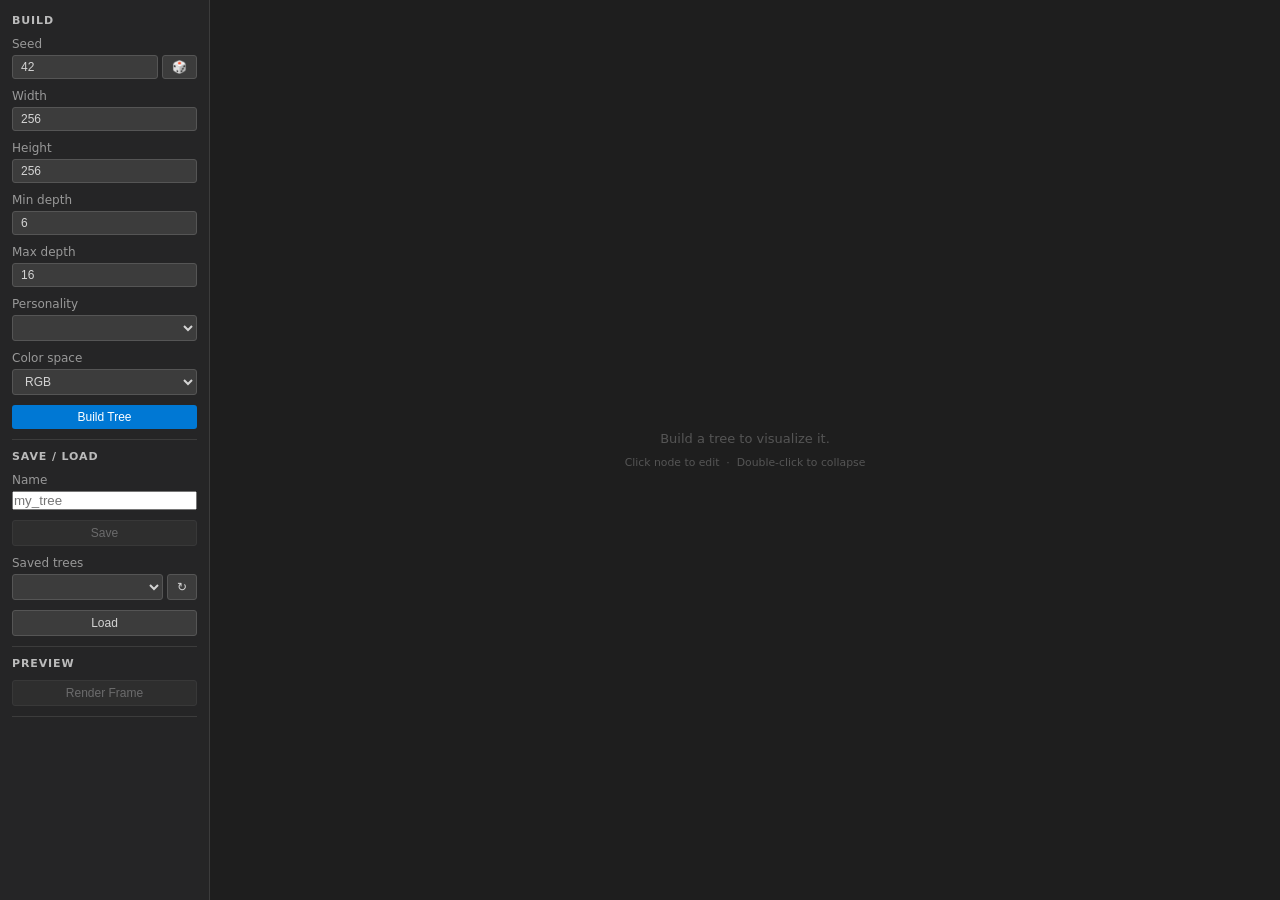
<file: static/index.html>
<!DOCTYPE html>
<html lang="en">
<head>
  <meta charset="UTF-8">
  <title>Tree Editor</title>
  <link rel="stylesheet" href="style.css">
  <script src="https://d3js.org/d3.v7.min.js"></script>
</head>
<body>
<div id="app">

  <!-- Left: build settings -->
  <div id="build-panel">
    <h2>Build</h2>

    <label>Seed
      <div class="input-row">
        <input type="number" id="seed-input" value="42">
        <button id="random-seed-btn" title="Random seed">&#x1F3B2;</button>
      </div>
    </label>

    <label>Width  <input type="number" id="width-input"     value="256"></label>
    <label>Height <input type="number" id="height-input"    value="256"></label>
    <label>Min depth <input type="number" id="min-depth-input" value="6"></label>
    <label>Max depth <input type="number" id="max-depth-input" value="16"></label>

    <label>Personality
      <select id="personality-select"></select>
    </label>

    <label>Color space
      <select id="color-space-select">
        <option value="rgb">RGB</option>
        <option value="hsv">HSV</option>
        <option value="cmy">CMY</option>
      </select>
    </label>

    <button id="build-btn" class="primary-btn">Build Tree</button>

    <hr>

    <h2>Save / Load</h2>
    <label>Name <input type="text" id="save-name-input" placeholder="my_tree"></label>
    <button id="save-btn" class="secondary-btn" disabled>Save</button>

    <label>Saved trees
      <div class="input-row">
        <select id="load-select" style="flex:1"></select>
        <button id="refresh-trees-btn" title="Refresh list">&#x21BB;</button>
      </div>
    </label>
    <button id="load-btn" class="secondary-btn">Load</button>

    <hr>

    <h2>Preview</h2>
    <button id="preview-btn" class="secondary-btn" disabled>Render Frame</button>
    <div id="preview-wrap" style="display:none">
      <img id="preview-img" alt="Preview" title="Click to enlarge">
    </div>

    <hr>

    <div id="legend"></div>

    <div id="tree-stats"></div>
  </div>

  <!-- Center: tree -->
  <div id="tree-container">
    <svg id="tree-svg"></svg>
    <div id="tree-hint">Build a tree to visualize it.<br>
      <small>Click node to edit &nbsp;·&nbsp; Double-click to collapse</small>
    </div>
  </div>

  <!-- Right: node editor -->
  <div id="node-panel" class="hidden">
    <h2>Node</h2>

    <div id="node-preview-wrap">
      <div id="node-preview-loading" class="muted" style="display:none">Rendering…</div>
      <img id="node-preview-img" alt="" title="Click to enlarge" style="display:none">
    </div>
    <div class="field-row"><span class="label">ID</span>    <span id="node-id-display"   class="mono"></span></div>
    <div class="field-row"><span class="label">Function</span><span id="node-func-display" class="mono"></span></div>
    <div class="field-row"><span class="label">Arity</span>  <span id="node-arity-display"></span></div>

    <hr>
    <h3>Change Function</h3>
    <select id="func-select"></select>
    <button id="apply-func-btn" class="primary-btn">Apply</button>

    <hr>
    <h3>Regenerate Subtree</h3>
    <label>Seed
      <div class="input-row">
        <input type="number" id="regen-seed-input" value="0">
        <button id="regen-random-btn" title="Random seed">&#x1F3B2;</button>
      </div>
    </label>
    <button id="regen-btn" class="danger-btn">Regenerate</button>

    <!-- Non-leaf param editor (shown for nodes with editable params) -->
    <div id="node-params-editor" class="hidden">
      <hr>
      <h3>Parameters</h3>
      <div id="node-params-controls"></div>
      <button id="update-node-params-btn" class="primary-btn">Apply</button>
    </div>

    <!-- Leaf editor (shown only for arity-0 nodes) -->
    <div id="leaf-editor" class="hidden">
      <hr>
      <h3>Leaf Values</h3>
      <div id="leaf-controls"></div>

      <button id="update-leaf-btn" class="primary-btn">Update Leaf</button>
    </div>
  </div>

</div>

<!-- Enlarged preview modal -->
<div id="preview-modal" class="modal hidden">
  <div class="modal-content">
    <button class="modal-close" id="modal-close-btn">&#x2715;</button>
    <img id="modal-img" alt="Preview">
  </div>
</div>

<script src="app.js"></script>
</body>
</html>
</file>
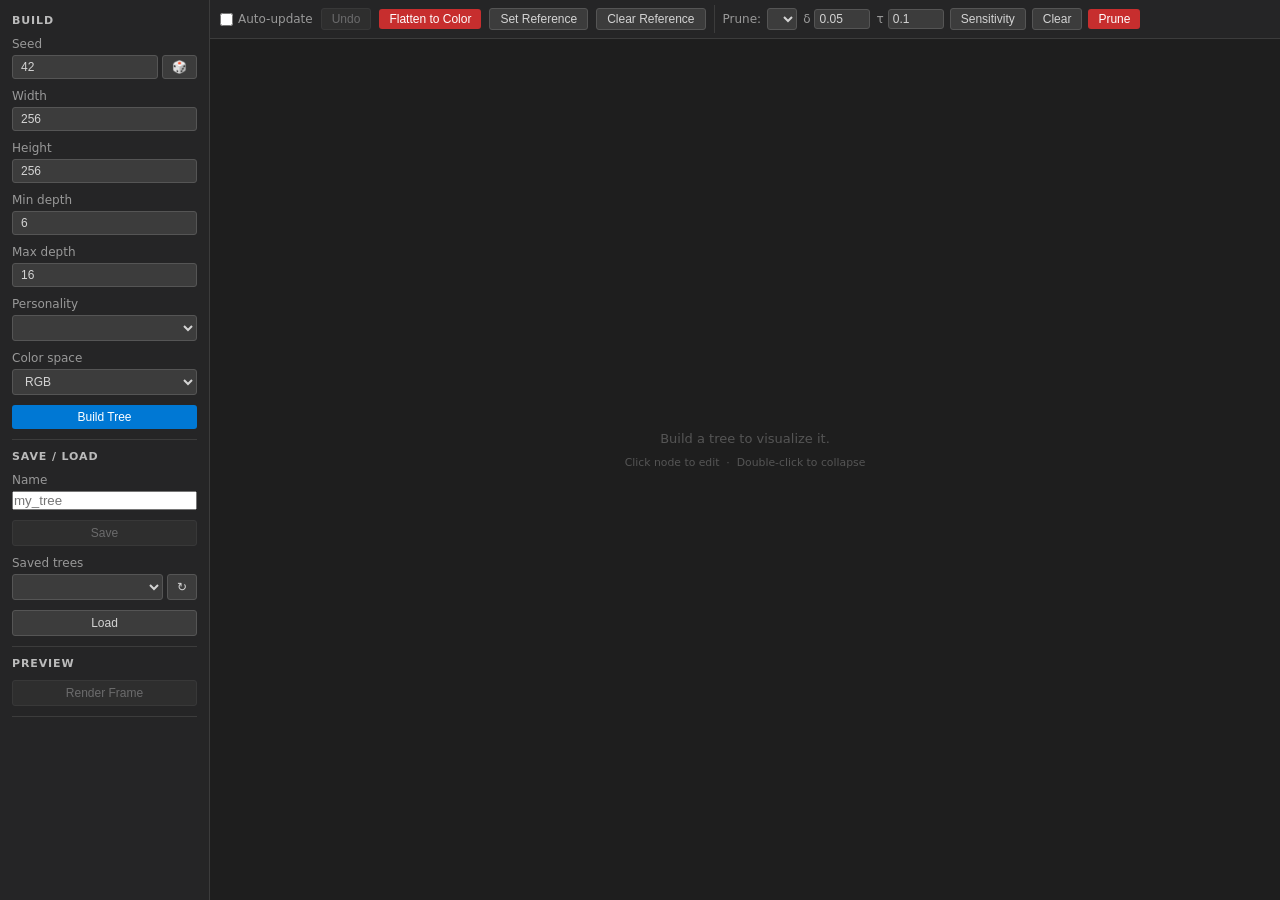
<file: web/static/index.html>
<!DOCTYPE html>
<html lang="en">
<head>
  <meta charset="UTF-8">
  <title>Tree Editor</title>
  <link rel="stylesheet" href="style.css">
  <script src="https://d3js.org/d3.v7.min.js"></script>
</head>
<body>
<div id="app">

  <!-- Left: build settings -->
  <div id="build-panel">
    <h2>Build</h2>

    <label>Seed
      <div class="input-row">
        <input type="number" id="seed-input" value="42">
        <button id="random-seed-btn" title="Random seed">&#x1F3B2;</button>
      </div>
    </label>

    <label>Width  <input type="number" id="width-input"     value="256"></label>
    <label>Height <input type="number" id="height-input"    value="256"></label>
    <label>Min depth <input type="number" id="min-depth-input" value="6"></label>
    <label>Max depth <input type="number" id="max-depth-input" value="16"></label>

    <label>Personality
      <select id="personality-select"></select>
    </label>

    <label>Color space
      <select id="color-space-select">
        <option value="rgb">RGB</option>
        <option value="hsv">HSV</option>
        <option value="cmy">CMY</option>
      </select>
    </label>

    <button id="build-btn" class="primary-btn">Build Tree</button>

    <hr>

    <h2>Save / Load</h2>
    <label>Name <input type="text" id="save-name-input" placeholder="my_tree"></label>
    <button id="save-btn" class="secondary-btn" disabled>Save</button>

    <label>Saved trees
      <div class="input-row">
        <select id="load-select" style="flex:1"></select>
        <button id="refresh-trees-btn" title="Refresh list">&#x21BB;</button>
      </div>
    </label>
    <button id="load-btn" class="secondary-btn">Load</button>

    <hr>

    <h2>Preview</h2>
    <button id="preview-btn" class="secondary-btn" disabled>Render Frame</button>
    <div id="preview-wrap" style="display:none">
      <img id="preview-img" alt="Preview" title="Click to enlarge">
    </div>

    <hr>

    <div id="legend"></div>


    <div id="tree-stats"></div>
  </div>

  <!-- Center: tree -->
  <div id="tree-container">
    <div id="tree-toolbar">
      <label id="auto-update-label">
        <input type="checkbox" id="auto-update-chk"> Auto-update
      </label>
      <button id="undo-btn" class="secondary-btn" disabled>Undo</button>
      <button id="flatten-btn" class="danger-btn">Flatten to Color</button>
      <button id="set-reference-btn" class="secondary-btn">Set Reference</button>
      <button id="clear-reference-btn" class="secondary-btn">Clear Reference</button>
      <span id="reference-toolbar" class="hidden muted">Ref: <span id="reference-id-display" class="mono"></span></span>
      <div id="prune-toolbar-group">
        <span class="toolbar-label">Prune:</span>
        <select id="prune-method-select"></select>
        <label class="toolbar-label">δ <input type="number" id="prune-delta"     value="0.05" step="0.01" min="0"></label>
        <label class="toolbar-label">τ <input type="number" id="prune-threshold" value="0.1"  step="0.01" min="0"></label>
        <button id="sensitivity-btn"      class="secondary-btn">Sensitivity</button>
        <button id="clear-sensitivity-btn" class="secondary-btn">Clear</button>
        <button id="prune-btn"            class="danger-btn">Prune</button>
        <span id="prune-result" class="muted"></span>
      </div>
    </div>
    <svg id="tree-svg"></svg>
    <div id="tree-hint">Build a tree to visualize it.<br>
      <small>Click node to edit &nbsp;·&nbsp; Double-click to collapse</small>
    </div>
  </div>

  <!-- Right: node editor -->
  <div id="node-panel" class="hidden">
    <h2>Node</h2>

    <div id="node-preview-wrap">
      <div id="node-preview-loading" class="muted" style="display:none">Rendering…</div>
      <img id="node-preview-img" alt="" title="Click to enlarge" style="display:none">
    </div>
    <div class="field-row"><span class="label">ID</span>    <span id="node-id-display"   class="mono"></span></div>
    <div class="field-row"><span class="label">Function</span><span id="node-func-display" class="mono"></span></div>
    <div class="field-row"><span class="label">Arity</span>  <span id="node-arity-display"></span></div>

    <hr>
    <h3>Change Function</h3>
    <select id="func-select"></select>
    <button id="apply-func-btn" class="primary-btn">Apply</button>

    <hr>
    <h3>Regenerate Subtree</h3>
    <label>Seed
      <div class="input-row">
        <input type="number" id="regen-seed-input" value="0">
        <button id="regen-random-btn" title="Random seed">&#x1F3B2;</button>
      </div>
    </label>
    <button id="regen-btn" class="danger-btn">Regenerate</button>

    <!-- Non-leaf param editor (shown for nodes with editable params) -->
    <div id="node-params-editor" class="hidden">
      <hr>
      <h3>Parameters</h3>
      <div id="node-params-controls"></div>
    </div>

    <!-- Leaf editor (shown only for arity-0 nodes) -->
    <div id="leaf-editor" class="hidden">
      <hr>
      <h3>Leaf Values</h3>
      <div id="leaf-controls"></div>

      <button id="update-leaf-btn" class="primary-btn">Update Leaf</button>
    </div>
  </div>

</div>

<!-- Enlarged preview modal -->
<div id="preview-modal" class="modal hidden">
  <div class="modal-content">
    <button class="modal-close" id="modal-close-btn">&#x2715;</button>
    <img id="modal-img" alt="Preview">
  </div>
</div>

<script type="module" src="app.js"></script>
</body>
</html>
</file>
<file: static/style.css>
*, *::before, *::after { box-sizing: border-box; margin: 0; padding: 0; }

body {
  font-family: 'Segoe UI', system-ui, sans-serif;
  font-size: 13px;
  background: #1e1e1e;
  color: #d4d4d4;
  height: 100vh;
  overflow: hidden;
}

#app {
  display: flex;
  height: 100vh;
}

/* ── Panels ───────────────────────────────────────────────────────────────── */
#build-panel,
#node-panel {
  width: 210px;
  min-width: 210px;
  background: #252526;
  padding: 14px 12px;
  overflow-y: auto;
  display: flex;
  flex-direction: column;
  gap: 10px;
}

#build-panel { border-right: 1px solid #3c3c3c; }
#node-panel  { border-left:  1px solid #3c3c3c; }
#node-panel.hidden { display: none; }

/* ── Tree container ───────────────────────────────────────────────────────── */
#tree-container {
  flex: 1;
  position: relative;
  overflow: hidden;
  background: #1e1e1e;
}

#tree-svg { width: 100%; height: 100%; display: block; }

#tree-hint {
  position: absolute;
  top: 50%; left: 50%;
  transform: translate(-50%, -50%);
  color: #555;
  text-align: center;
  line-height: 1.8;
  pointer-events: none;
}

/* ── Typography ───────────────────────────────────────────────────────────── */
h2 {
  font-size: 11px;
  font-weight: 600;
  text-transform: uppercase;
  letter-spacing: 0.08em;
  color: #bbb;
}

h3 {
  font-size: 11px;
  font-weight: 600;
  color: #999;
  margin-bottom: 2px;
}

label {
  display: flex;
  flex-direction: column;
  gap: 4px;
  color: #999;
  font-size: 12px;
}

.mono { font-family: monospace; font-size: 12px; }

/* ── Inputs ───────────────────────────────────────────────────────────────── */
input[type="number"],
select {
  width: 100%;
  padding: 4px 8px;
  background: #3c3c3c;
  border: 1px solid #555;
  border-radius: 3px;
  color: #d4d4d4;
  font-size: 12px;
  outline: none;
}

input[type="number"]:focus,
select:focus { border-color: #0078d4; }

.input-row { display: flex; gap: 4px; }
.input-row input { flex: 1; min-width: 0; }

/* ── Buttons ──────────────────────────────────────────────────────────────── */
button {
  width: 100%;
  padding: 5px 10px;
  border: none;
  border-radius: 3px;
  font-size: 12px;
  cursor: pointer;
  transition: background 0.1s;
}

button:disabled { opacity: 0.4; cursor: not-allowed; }

.primary-btn   { background: #0078d4; color: #fff; }
.primary-btn:hover:not(:disabled)   { background: #106ebe; }

.secondary-btn { background: #3c3c3c; color: #d4d4d4; border: 1px solid #555; }
.secondary-btn:hover:not(:disabled) { background: #4a4a4a; }

.danger-btn    { background: #c72e2e; color: #fff; }
.danger-btn:hover:not(:disabled)    { background: #a82424; }

.input-row button {
  width: auto;
  padding: 4px 9px;
  background: #3c3c3c;
  color: #d4d4d4;
  border: 1px solid #555;
}

/* ── Misc ─────────────────────────────────────────────────────────────────── */
hr { border: none; border-top: 1px solid #3c3c3c; }

.field-row {
  display: flex;
  justify-content: space-between;
  gap: 8px;
  font-size: 12px;
}
.field-row .label { color: #888; flex-shrink: 0; }

#tree-stats { color: #666; }

/* ── Legend ───────────────────────────────────────────────────────────────── */
#legend svg { overflow: visible; }

/* ── SVG tree ─────────────────────────────────────────────────────────────── */
.link {
  fill: none;
  stroke: #444;
  stroke-width: 1.5px;
}

.node circle { cursor: pointer; }
.node circle:hover { opacity: 0.8; }

.node-label {
  font-size: 11px;
  font-family: monospace;
  fill: #d4d4d4;
  pointer-events: none;
  user-select: none;
}

/* ── Node preview ─────────────────────────────────────────────────────────── */
#node-preview-wrap {
  margin-bottom: 4px;
}

#node-preview-img {
  width: 100%;
  border-radius: 3px;
  cursor: pointer;
  border: 1px solid #3c3c3c;
}

#node-preview-img:hover {
  border-color: #0078d4;
}

/* ── Leaf editor ──────────────────────────────────────────────────────────── */
#leaf-editor.hidden { display: none; }

.muted {
  font-size: 11px;
  color: #666;
  font-style: italic;
}

/* ── Preview ──────────────────────────────────────────────────────────────── */
#preview-wrap {
  margin-top: 6px;
}

#preview-img {
  width: 100%;
  border-radius: 3px;
  cursor: pointer;
  border: 1px solid #3c3c3c;
}

#preview-img:hover {
  border-color: #0078d4;
}

/* ── Modal ────────────────────────────────────────────────────────────────── */
.modal {
  position: fixed;
  inset: 0;
  background: rgba(0, 0, 0, 0.72);
  display: flex;
  align-items: center;
  justify-content: center;
  z-index: 100;
}
.modal.hidden { display: none; }

.modal-content {
  position: relative;
  background: #252526;
  padding: 20px;
  border-radius: 6px;
  border: 1px solid #3c3c3c;
}

.modal-close {
  position: absolute;
  top: 6px; right: 6px;
  width: auto;
  background: none;
  border: none;
  color: #aaa;
  font-size: 18px;
  cursor: pointer;
  line-height: 1;
  padding: 2px 6px;
}
.modal-close:hover { color: #fff; }

#modal-img {
  display: block;
  max-width: min(512px, 80vw);
  max-height: min(512px, 80vh);
  border-radius: 3px;
}
</file>
<file: web/static/style.css>
*, *::before, *::after { box-sizing: border-box; margin: 0; padding: 0; }

body {
  font-family: 'Segoe UI', system-ui, sans-serif;
  font-size: 13px;
  background: #1e1e1e;
  color: #d4d4d4;
  height: 100vh;
  overflow: hidden;
}

#app {
  display: flex;
  height: 100vh;
}

/* ── Panels ───────────────────────────────────────────────────────────────── */
#build-panel,
#node-panel {
  width: 210px;
  min-width: 210px;
  background: #252526;
  padding: 14px 12px;
  overflow-y: auto;
  display: flex;
  flex-direction: column;
  gap: 10px;
}

#build-panel { border-right: 1px solid #3c3c3c; }
#node-panel  { border-left:  1px solid #3c3c3c; }
#node-panel.hidden { display: none; }

/* ── Tree container ───────────────────────────────────────────────────────── */
#tree-container {
  flex: 1;
  position: relative;
  overflow: hidden;
  background: #1e1e1e;
  display: flex;
  flex-direction: column;
}

#tree-toolbar {
  display: flex;
  align-items: center;
  gap: 8px;
  padding: 5px 10px;
  background: #252526;
  border-bottom: 1px solid #3c3c3c;
  flex-shrink: 0;
  flex-wrap: wrap;
}

#tree-toolbar button {
  width: auto;
  padding: 3px 10px;
  font-size: 12px;
}

#auto-update-label {
  display: flex;
  flex-direction: row;
  align-items: center;
  gap: 5px;
  color: #999;
  font-size: 12px;
  cursor: pointer;
  margin: 0;
}

#reference-toolbar { font-size: 12px; }
#reference-toolbar.hidden { display: none; }

#prune-toolbar-group {
  display: flex;
  align-items: center;
  gap: 6px;
  padding: 3px 8px;
  border-left: 1px solid #3c3c3c;
  flex-wrap: wrap;
}

#prune-toolbar-group input[type="number"] {
  width: 56px;
  padding: 2px 4px;
}

#prune-toolbar-group select {
  width: auto;
  padding: 2px 4px;
}

.toolbar-label {
  display: flex;
  flex-direction: row;
  align-items: center;
  gap: 4px;
  color: #999;
  font-size: 12px;
  margin: 0;
}

#tree-svg { flex: 1; width: 100%; display: block; }

#tree-hint {
  position: absolute;
  top: 50%; left: 50%;
  transform: translate(-50%, -50%);
  color: #555;
  text-align: center;
  line-height: 1.8;
  pointer-events: none;
}

/* ── Typography ───────────────────────────────────────────────────────────── */
h2 {
  font-size: 11px;
  font-weight: 600;
  text-transform: uppercase;
  letter-spacing: 0.08em;
  color: #bbb;
}

h3 {
  font-size: 11px;
  font-weight: 600;
  color: #999;
  margin-bottom: 2px;
}

label {
  display: flex;
  flex-direction: column;
  gap: 4px;
  color: #999;
  font-size: 12px;
}

.mono { font-family: monospace; font-size: 12px; }

/* ── Inputs ───────────────────────────────────────────────────────────────── */
input[type="number"],
select {
  width: 100%;
  padding: 4px 8px;
  background: #3c3c3c;
  border: 1px solid #555;
  border-radius: 3px;
  color: #d4d4d4;
  font-size: 12px;
  outline: none;
}

input[type="number"]:focus,
select:focus { border-color: #0078d4; }

.input-row { display: flex; gap: 4px; }
.input-row input { flex: 1; min-width: 0; }

/* ── Buttons ──────────────────────────────────────────────────────────────── */
button {
  width: 100%;
  padding: 5px 10px;
  border: none;
  border-radius: 3px;
  font-size: 12px;
  cursor: pointer;
  transition: background 0.1s;
}

button:disabled { opacity: 0.4; cursor: not-allowed; }

.primary-btn   { background: #0078d4; color: #fff; }
.primary-btn:hover:not(:disabled)   { background: #106ebe; }

.secondary-btn { background: #3c3c3c; color: #d4d4d4; border: 1px solid #555; }
.secondary-btn:hover:not(:disabled) { background: #4a4a4a; }

.danger-btn    { background: #c72e2e; color: #fff; }
.danger-btn:hover:not(:disabled)    { background: #a82424; }

.input-row button {
  width: auto;
  padding: 4px 9px;
  background: #3c3c3c;
  color: #d4d4d4;
  border: 1px solid #555;
}

/* ── Misc ─────────────────────────────────────────────────────────────────── */
hr { border: none; border-top: 1px solid #3c3c3c; }

.field-row {
  display: flex;
  justify-content: space-between;
  gap: 8px;
  font-size: 12px;
}
.field-row .label { color: #888; flex-shrink: 0; }

#tree-stats { color: #666; }

/* ── Legend ───────────────────────────────────────────────────────────────── */
#legend svg { overflow: visible; }

/* ── SVG tree ─────────────────────────────────────────────────────────────── */
.link {
  fill: none;
  stroke: #444;
  stroke-width: 1.5px;
}

.node circle { cursor: pointer; }
.node circle:hover { opacity: 0.8; }

.node-label {
  font-size: 11px;
  font-family: monospace;
  fill: #d4d4d4;
  pointer-events: none;
  user-select: none;
}

/* ── Node preview ─────────────────────────────────────────────────────────── */
#node-preview-wrap {
  margin-bottom: 4px;
}

#node-preview-img {
  width: 100%;
  border-radius: 3px;
  cursor: pointer;
  border: 1px solid #3c3c3c;
}

#node-preview-img:hover {
  border-color: #0078d4;
}

/* ── Leaf editor ──────────────────────────────────────────────────────────── */
#leaf-editor.hidden { display: none; }

.muted {
  font-size: 11px;
  color: #666;
  font-style: italic;
}

/* ── Preview ──────────────────────────────────────────────────────────────── */
#preview-wrap {
  margin-top: 6px;
}

#preview-img {
  width: 100%;
  border-radius: 3px;
  cursor: pointer;
  border: 1px solid #3c3c3c;
}

#preview-img:hover {
  border-color: #0078d4;
}

/* ── Modal ────────────────────────────────────────────────────────────────── */
.modal {
  position: fixed;
  inset: 0;
  background: rgba(0, 0, 0, 0.72);
  display: flex;
  align-items: center;
  justify-content: center;
  z-index: 100;
}
.modal.hidden { display: none; }

.modal-content {
  position: relative;
  background: #252526;
  padding: 20px;
  border-radius: 6px;
  border: 1px solid #3c3c3c;
}

.modal-close {
  position: absolute;
  top: 6px; right: 6px;
  width: auto;
  background: none;
  border: none;
  color: #aaa;
  font-size: 18px;
  cursor: pointer;
  line-height: 1;
  padding: 2px 6px;
}
.modal-close:hover { color: #fff; }

#modal-img {
  display: block;
  max-width: min(512px, 80vw);
  max-height: min(512px, 80vh);
  border-radius: 3px;
}
</file>
